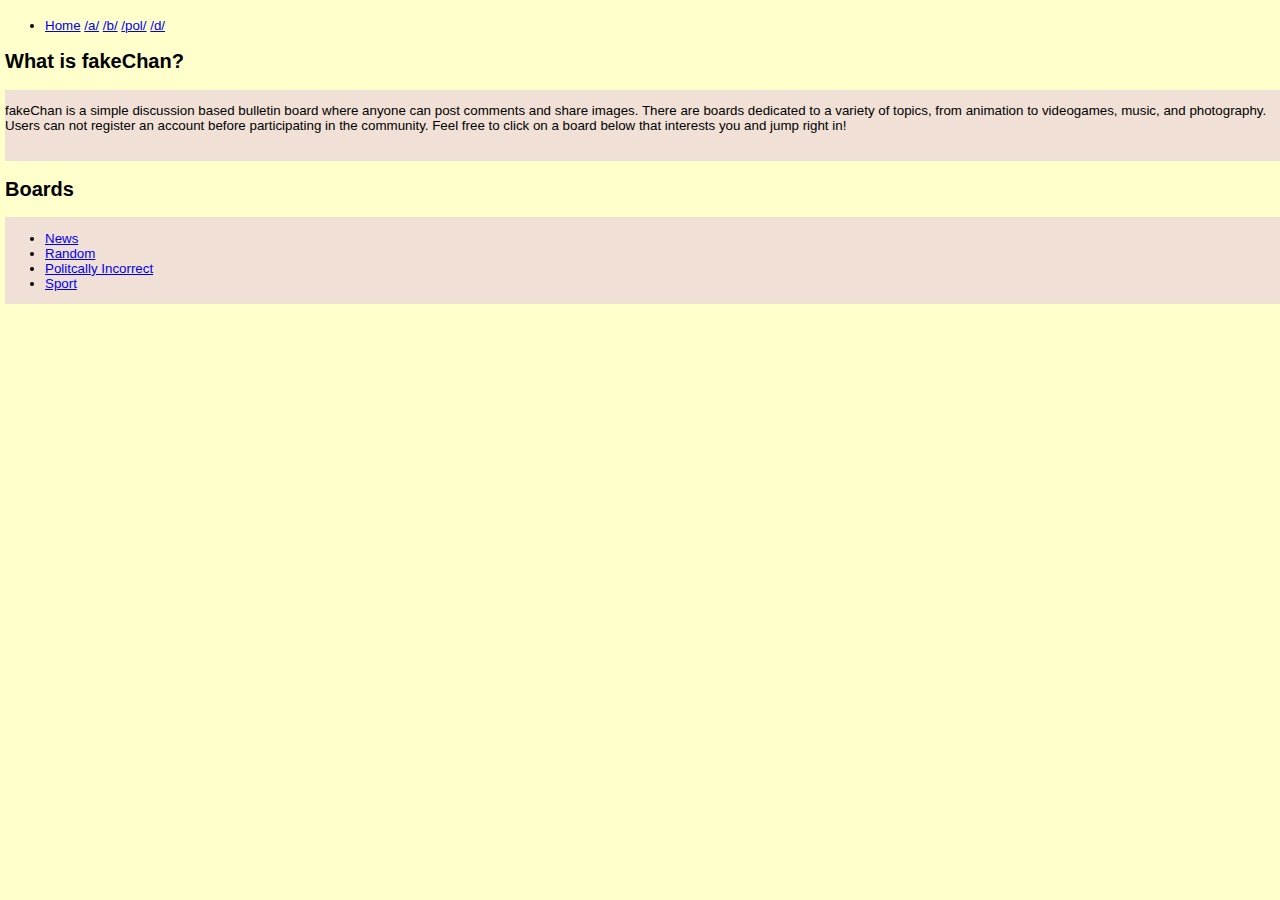
<file: index.html>
<!DOCTYPE HTML>
<html>
<head>
	<meta http-equiv ="Content-Type" content="text/html; charser=UTF8"/>
	<link rel="stylesheet" type="text/css" href="style.css">
	<title> Fakechan </title>
</head>

<body>
<body bgcolor="#ffffcc"></body>
<nav class="navigation-bar">
	<div id="navigation-container">
		
		<ul>
	<li>
		<a href="index.html">Home</a>
		<a href="page1.html">/a/</a>
	    <a href="page2.html">/b/</a>
	    <a href="page3.html">/pol/</a>
	    <a href="page4.html">/d/</a>
	</li>
  </ul>
 </div>
</nav>

<div class="box-outer" id="announce">
<div class="box-inner">
<div class="boxbar">
<h2>What is fakeChan?</h2>
<a data-cmd="x-wot" href="#" class="closebutton"></a>
</div>
<div class="boxcontent">
<div id="wot"><p>fakeChan is a simple discussion based bulletin board where anyone can post comments and share images. There are boards dedicated to a variety of topics, from  animation to videogames, music, and photography. Users can not register an account before participating in the community. Feel free to click on a board below that interests you and jump right in!
	
</p><br>

</div>
</div>
<div class="box-outer top-box" id="boards">
<div class="box-inner">
<div class="boxbar">

<h2>Boards</h2>
</div>
<div class="boxcontent2">
<div class="column">
<ul>
<li><a href="page1.html" class="boardlink">News</a></li>
<li><a href="page2.html" class="boardlink">Random</a></li>
<li><a href="page3.html" class="boardlink">Politcally Incorrect</a></li>
<li><a href="page4.html" class="boardlink">Sport</a></li>
</ul>


</div>
</div>
</div>
</body>
</html>
</file>
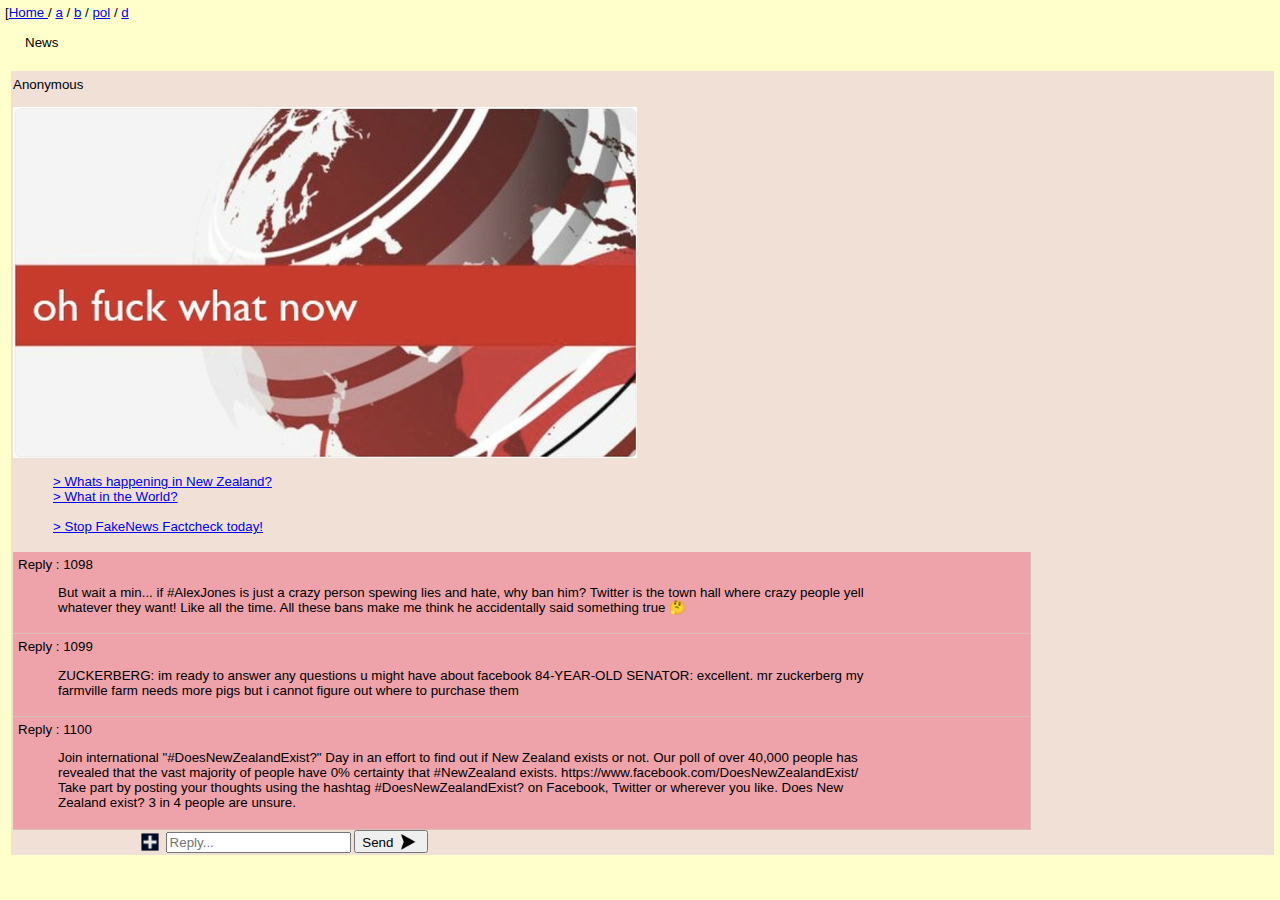
<file: page1.html>
<!DOCTYPE HTML>
<html>
<head>
	<meta http-equiv ="Content-Type" content="text/html; charser=UTF8"/>
	<link rel="stylesheet" type="text/css" href="style.css">
<script src="https://ajax.googleapis.com/ajax/libs/jquery/3.3.1/jquery.min.js"></script>
<script src="script.js"></script>
	<title> Fakechan </title>
</head>

<body>
<body bgcolor="#ffffcc"></body>

<!--nav bar1-->
<div id="boardNavDesktop" class="desktop"><span class="boardList">[<a href="index.html" title="Home">Home </a> / <a href="page1.html" title="Anime &amp; Manga">a</a> / <a href="page2.html" title="Random">b</a> / <a href="page3.html" title="Anime/Cute">pol</a> / <a href="page4.html" title="Hentai/Alternative">d</a>  </span></div>
<br>

<div class="boardTitle">News</div>
<br>

<div class ="Thread" id="random">
	<div id = "random" class="post op">
		<span class ="subject"></span>
		<span class = "name">Anonymous</span>
    <br>
    <br>
    <span>
			<a class="fileThumb" href="img/news.jpg" target="_blank"><img src="img/news.jpg" alt="12 KB" data-md5="MCD3zZfEv2s9ceqiOaI38g==" ></a>
      </span>

<blockquote class ="postMessage1" id="random"> <a href="https://www.nzherald.co.nz/" target="blank" > > Whats happening in New Zealand? </a>
      <br>
      <a href="https://www.reddit.com/r/news/" target="blank" > > What in the World?</a>
      <br>
      <br>
      <a href="https://www.infowars.com/" target="blank" > > Stop FakeNews Factcheck today!</a>
    </blockquote>
</div>

<div class="postContainer replyContainer" id="random">
	<div id ="replies" class ="post-reply">
    <div class="num"> Reply : 1098 </div>
<blockquote class="postMessage" id="random">
	But wait a min... if #AlexJones is just a crazy person spewing lies and hate, why ban him?  Twitter is the town hall where crazy people yell whatever they want! Like all the time. 

All these bans make me think he accidentally said something true 🤔
</blockquote>
<br>
</div>
<div id ="replies" class ="post-reply">
   <div class="num"> Reply : 1099 </div>
<blockquote class="postMessage" id="random">
 ZUCKERBERG: im ready to answer any questions u might have about facebook

84-YEAR-OLD SENATOR: excellent. mr zuckerberg my farmville farm needs more pigs but i cannot figure out where to purchase them
</blockquote>
<br>
</div>
<div id ="replies" class ="post-reply">
   <div class="num"> Reply : 1100 </div>
<blockquote class="postMessage" id="random">
  Join international "#DoesNewZealandExist?" Day in an effort to find out if New Zealand exists or not. 

Our poll of over 40,000 people has revealed that the vast majority of people have 0% certainty that #NewZealand exists.

https://www.facebook.com/DoesNewZealandExist/ 

Take part by posting your thoughts using the hashtag #DoesNewZealandExist? on Facebook, Twitter or wherever you like.

Does New Zealand exist? 

3 in 4 people are unsure. 
</blockquote>
<br>
</div>
 

  </div>
  <div class = "inputBox">
  <img class ="extButton expbtn" title="Expand" alt="+" data-cmd="expand" src="img/button.png">
  <input type="text" name="msgField" class="message-field" placeholder="Reply...">
 <button class="send-button">Send
  <img class="send-message send sndmsg" title="Send" data-cmd="Send Message" src="img/arrow.png">
</button>

</div>



</body>
</file>
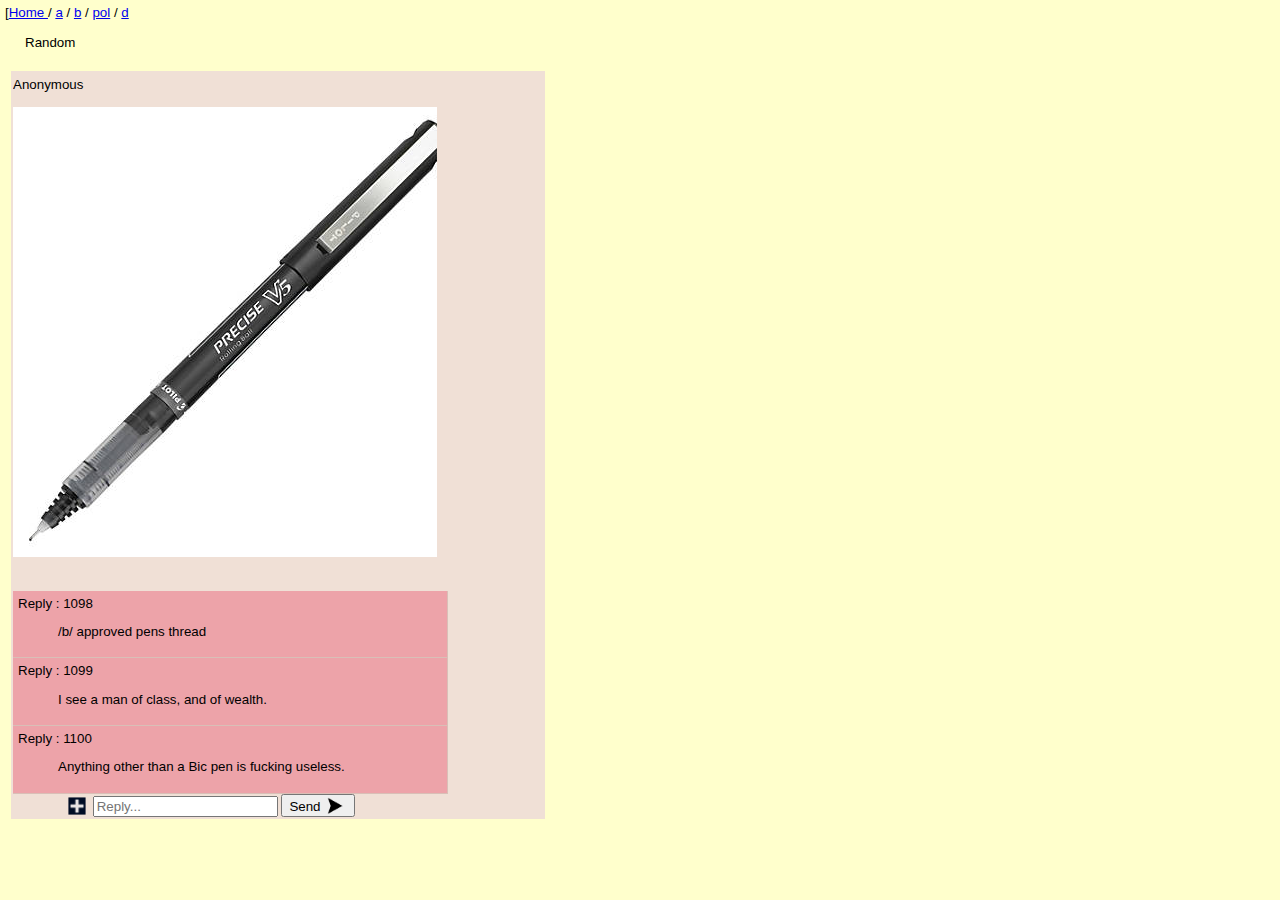
<file: page2.html>
<!DOCTYPE HTML>
<html>
<head>
	<meta http-equiv ="Content-Type" content="text/html; charser=UTF8"/>
	<link rel="stylesheet" type="text/css" href="style.css">
	<script src="https://ajax.googleapis.com/ajax/libs/jquery/3.3.1/jquery.min.js"></script>
<script src="script.js"></script>
	<title> Fakechan </title>
</head>

<body>
<body bgcolor="#ffffcc"></body>

<!--nav bar1-->
<div id="boardNavDesktop" class="desktop"><span class="boardList">[<a href="index.html" title="Home">Home </a> / <a href="page1.html" title="Anime &amp; Manga">a</a> / <a href="page2.html" title="Random">b</a> / <a href="page3.html" title="Anime/Cute">pol</a> / <a href="page4.html" title="Hentai/Alternative">d</a>  </span></div>
<br>
<div class="boardTitle">Random</div>

<br>

<div class ="Thread" id="random">
	<div id = "random" class="post op">
		<span class ="subject"></span>
		<span class = "name">Anonymous</span>
    <br>
    <br>
    <span>
			<a class="fileThumb" href="img/pen.jpg" target="_blank"><img src="img/pen.jpg" alt="12 KB" data-md5="MCD3zZfEv2s9ceqiOaI38g==" ></a>
      </span>

<blockquote class ="postMessage1" id="random"> 
</blockquote>
</div>

<div class="postContainer replyContainer" id="random">
	<div id ="replies" class ="post-reply">
    <div class="num"> Reply : 1098 </div>
<blockquote class="postMessage" id="random">
/b/ approved pens thread
</blockquote>
<br>
</div>
<div id ="replies" class ="post-reply">
   <div class="num"> Reply : 1099 </div>
<blockquote class="postMessage" id="random">
 I see a man of class, and of wealth.
</blockquote>
<br>
</div>
<div id ="replies" class ="post-reply">
   <div class="num"> Reply : 1100 </div>
<blockquote class="postMessage" id="random">
Anything other than a Bic pen is fucking useless.
</blockquote>
<br>
</div>
 

  </div>
  <div class = "inputBox">
  <img class ="extButton expbtn" title="Expand" alt="+" data-cmd="expand" src="img/button.png">
  <input type="text" name="msgField" class="message-field" placeholder="Reply...">
 <button class="send-button">Send
  <img class="send-message send sndmsg" title="Send" data-cmd="Send Message" src="img/arrow.png">
</button>

</div>

</div>
</body>
</file>
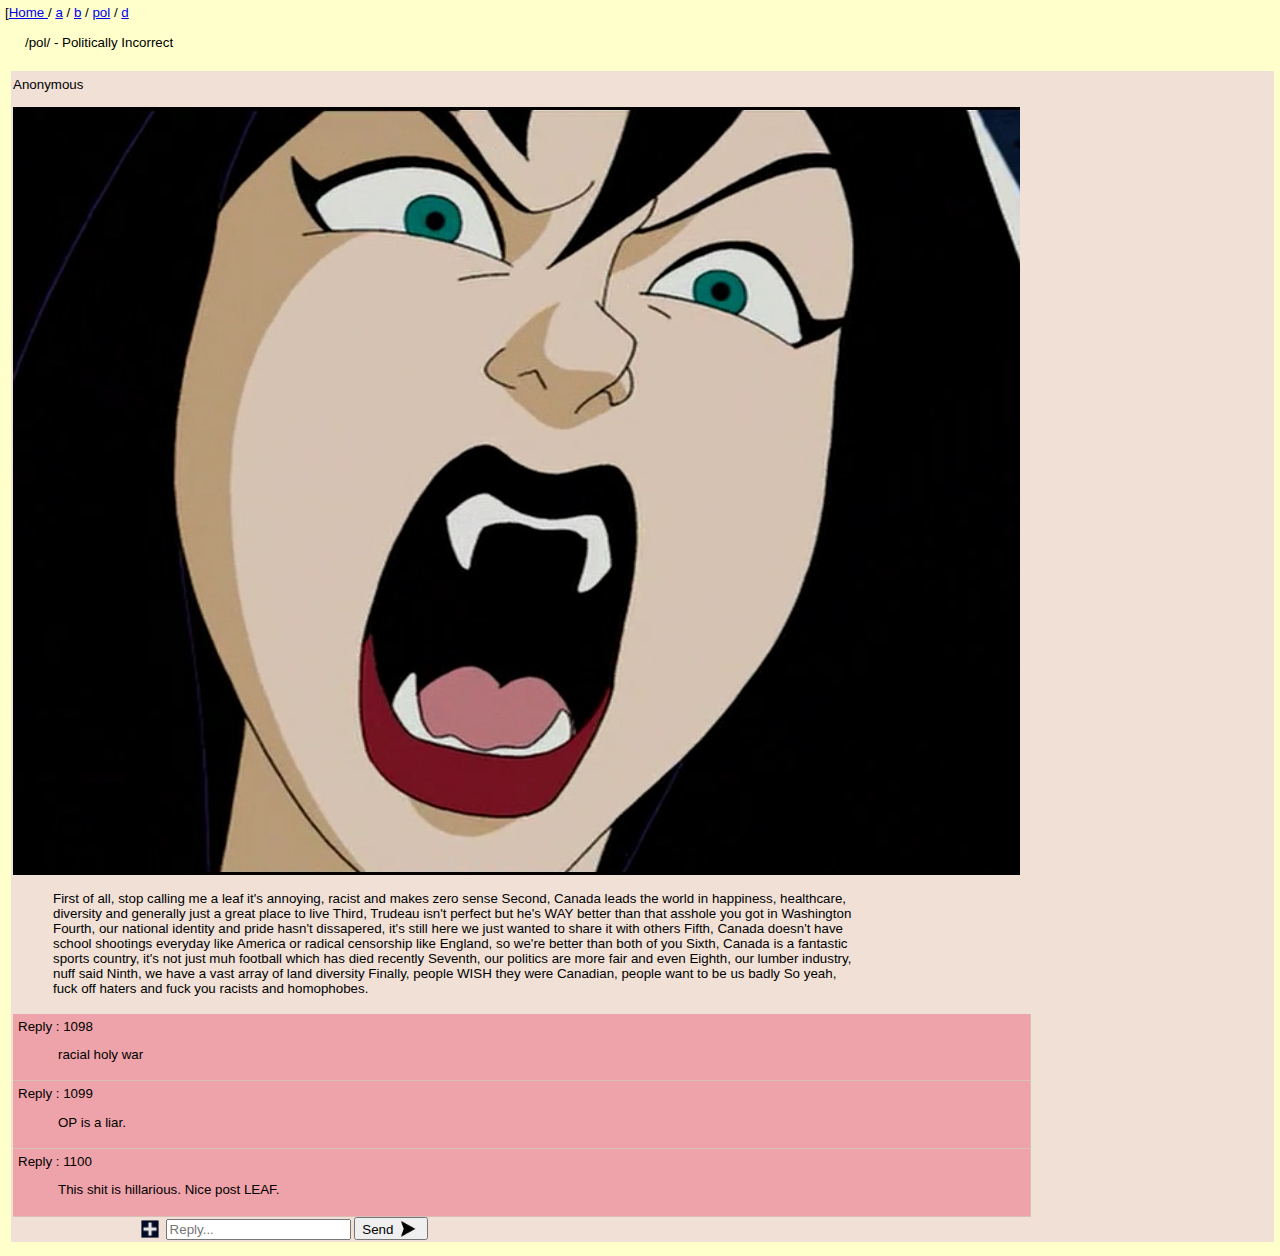
<file: page3.html>
<!DOCTYPE HTML>
<html>
<head>
	<meta http-equiv ="Content-Type" content="text/html; charser=UTF8"/>
	<link rel="stylesheet" type="text/css" href="style.css">
	<script src="https://ajax.googleapis.com/ajax/libs/jquery/3.3.1/jquery.min.js"></script>
<script src="script.js"></script>
	<title> Fakechan </title>
</head>

<body>
<body bgcolor="#ffffcc"></body>

<!--nav bar1-->
<div id="boardNavDesktop" class="desktop"><span class="boardList">[<a href="index.html" title="Home">Home </a> / <a href="page1.html" title="Anime &amp; Manga">a</a> / <a href="page2.html" title="Random">b</a> / <a href="page3.html" title="Anime/Cute">pol</a> / <a href="page4.html" title="Hentai/Alternative">d</a>  </span></div>
<br>
<div class="boardTitle">/pol/ - Politically Incorrect</div>

<br>

<div class ="Thread" id="random">
	<div id = "random" class="post op">
		<span class ="subject"></span>
		<span class = "name">Anonymous</span>
    <br>
    <br>
    <span>
			<a class="fileThumb" href="img/pol.jpg" target="_blank"><img src="img/pol.jpg" alt="12 KB" data-md5="MCD3zZfEv2s9ceqiOaI38g==" ></a>
      </span>

<blockquote class ="postMessage1" id="random"> 
First of all, stop calling me a leaf it's annoying, racist and makes zero sense
Second, Canada leads the world in happiness, healthcare, diversity and generally just a great place to live
Third, Trudeau isn't perfect but he's WAY better than that asshole you got in Washington
Fourth, our national identity and pride hasn't dissapered, it's still here we just wanted to share it with others
Fifth, Canada doesn't have school shootings everyday like America or radical censorship like England, so we're better than both of you
Sixth, Canada is a fantastic sports country, it's not just muh football which has died recently
Seventh, our politics are more fair and even
Eighth, our lumber industry, nuff said
Ninth, we have a vast array of land diversity
Finally, people WISH they were Canadian, people want to be us badly

So yeah, fuck off haters and fuck you racists and homophobes. 
    </blockquote>
</div>

<div class="postContainer replyContainer" id="random">
	<div id ="replies" class ="post-reply">
    <div class="num"> Reply : 1098 </div>
<blockquote class="postMessage" id="random">
racial holy war
</blockquote>
<br>
</div>
<div id ="replies" class ="post-reply">
   <div class="num"> Reply : 1099 </div>
<blockquote class="postMessage" id="random">
OP is a liar.
</blockquote>
<br>
</div>
<div id ="replies" class ="post-reply">
   <div class="num"> Reply : 1100 </div>
<blockquote class="postMessage" id="random">
This shit is hillarious. Nice post LEAF.
</blockquote>
<br>
</div>
 

  </div>
   <div class = "inputBox">
  <img class ="extButton expbtn" title="Expand" alt="+" data-cmd="expand" src="img/button.png">
  <input type="text" name="msgField" class="message-field" placeholder="Reply...">
 <button class="send-button">Send
  <img class="send-message send sndmsg" title="Send" data-cmd="Send Message" src="img/arrow.png">
</button>

</div>
</body>
</file>
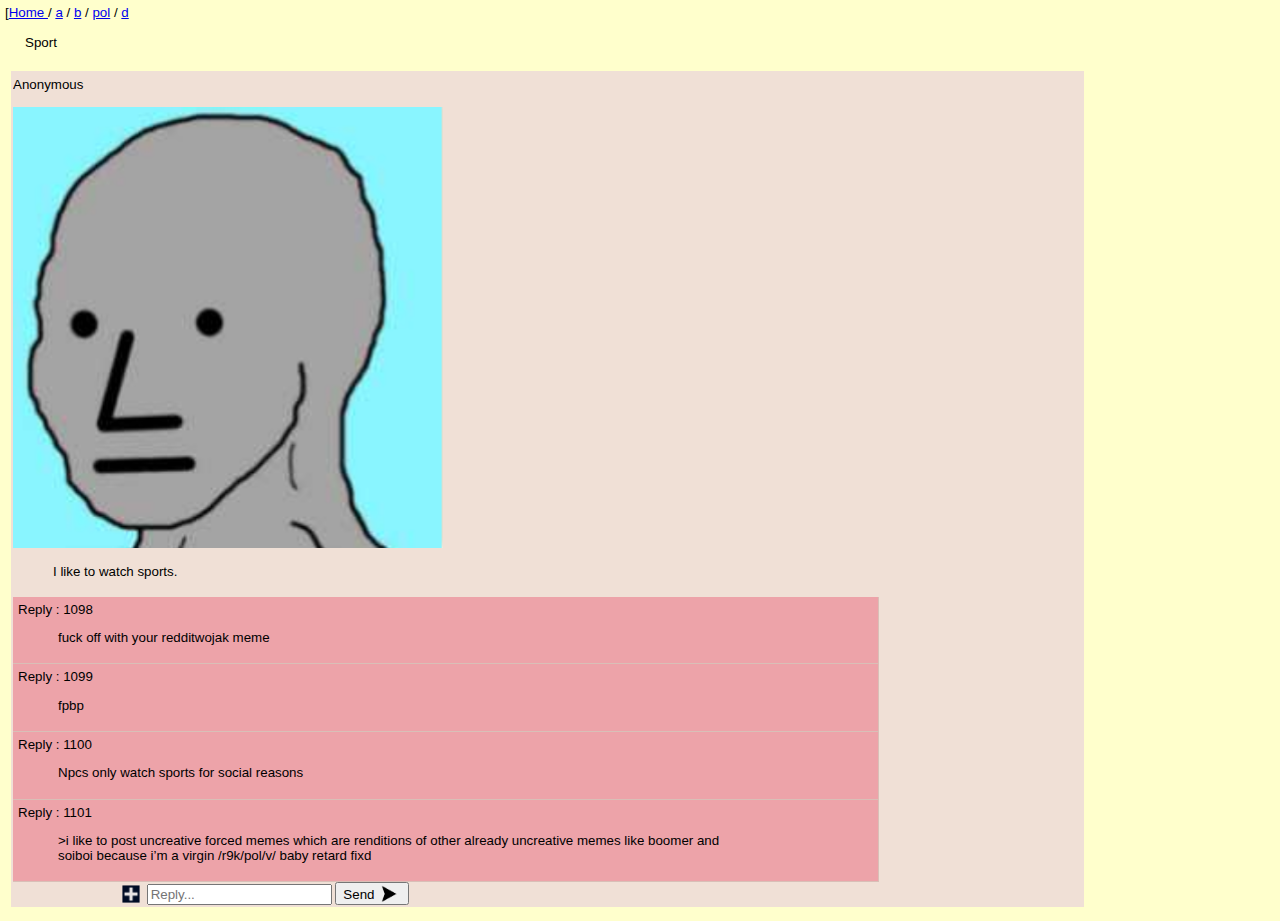
<file: page4.html>
<!DOCTYPE HTML>
<html>
<head>
	<meta http-equiv ="Content-Type" content="text/html; charser=UTF8"/>
	<link rel="stylesheet" type="text/css" href="style.css">
	<script src="https://ajax.googleapis.com/ajax/libs/jquery/3.3.1/jquery.min.js"></script>
<script src="script.js"></script>
	<title> Fakechan </title>
</head>

<body>
<body bgcolor="#ffffcc"></body>

<!--nav bar1-->
<div id="boardNavDesktop" class="desktop"><span class="boardList">[<a href="index.html" title="Home">Home </a> / <a href="page1.html" title="Anime &amp; Manga">a</a> / <a href="page2.html" title="Random">b</a> / <a href="page3.html" title="Anime/Cute">pol</a> / <a href="page4.html" title="Hentai/Alternative">d</a>  </span></div>
<br>
<div class="boardTitle">Sport</div>

<br>

<div class ="Thread" id="random">
	<div id = "random" class="post op">
		<span class ="subject"></span>
		<span class = "name">Anonymous</span>
    <br>
    <br>
    <span>
			<a class="fileThumb" href="img/sport.png" target="_blank"><img src="img/sport.png" alt="12 KB" data-md5="MCD3zZfEv2s9ceqiOaI38g==" ></a>
      </span>

<blockquote class ="postMessage1" id="random">
I like to watch sports.  
</blockquote>
</div>

<div class="postContainer replyContainer" id="random">
	<div id ="replies" class ="post-reply">
    <div class="num"> Reply : 1098 </div>
<blockquote class="postMessage" id="random">
fuck off with your redditwojak meme
</blockquote>
<br>
</div>
<div id ="replies" class ="post-reply">
   <div class="num"> Reply : 1099 </div>
<blockquote class="postMessage" id="random">
fpbp
</blockquote>
<br>
</div>
<div id ="replies" class ="post-reply">
   <div class="num"> Reply : 1100 </div>
<blockquote class="postMessage" id="random">
 Npcs only watch sports for social reasons
</blockquote>
<br>
</div>
<div id ="replies" class ="post-reply">
   <div class="num"> Reply : 1101 </div>
<blockquote class="postMessage" id="random">
 >i like to post uncreative forced memes which are renditions of other already uncreative memes like boomer and soiboi because i’m a virgin /r9k/pol/v/ baby retard
fixd
</blockquote>
<br>
</div>
 

  </div>
  <div class = "inputBox">
  <img class ="extButton expbtn" title="Expand" alt="+" data-cmd="expand" src="img/button.png">
  <input type="text" name="msgField" class="message-field" placeholder="Reply...">
 <button class="send-button">Send
  <img class="send-message send sndmsg" title="Send" data-cmd="Send Message" src="img/arrow.png">
</button>

</div>
</body>
</file>
<file: style.css>
body {

color: #maroon;
font-family: Verdana, Geneva, sans-serif;
font-size: 10pt;
margin-left: 0;
margin-right: 0;
margin-top: 5px;
padding-left: 5px;
padding-right: 5px
background-color:#E8E4E4;
float: left;
}

div.thread>div:nth-of-type(2)>div.reply {
    width: 80%;
    margin-top: 2px!important;
}

div.post-reply {
    margin-left: none;
    background-color: #eda3a9;
    border: 1px solid #d9bfb7;
    border-left: none;
    border-top: none;
    display: table;
    padding: 5px;
    width: 80%
}
div.post {
    width: 80%;
    margin: 4px 0;
    overflow: hidden;
}
.expbtn {
    margin-right: 3px;
    margin-left: 2px;
}
.extButton {
    cursor: pointer;
    margin-bottom: -4px;
}
.extButton, img.pointer {
    width: 18px;
    height: 18px;
}
img {
    border: none;
}
span.summary {
    color: #707070;
    margin-top: 10px;
}
a.fileThumb{
	height: 125px; 
    width: 250px;
}
div.Thread{
    margin-left: 10%;
    background-color: #f0e0d6;
    margin: 6px;
    border: 1px solid: #d9bfb7;
    border-left: none;
    border-top: none;
    display: table;
    padding: 2px;
}
span.name{
    float: left;

}
blockquote{
    width: 80%;
    margin: none;
    float: left;
}
.sndmsg {
    margin-right: 3px;
    margin-left: 2px;
}
.send {
    cursor: pointer;
    margin-bottom: -4px;
}
.send, img.pointer {
    width: 18px;
    height: 18px;
}

div.inputBox{
    margin-left: 10%;
}
div.boxcontent{
    display: table;
    background-color: #f0e0d6;
}
div.boxcontent2{
    display: table;
    width: 100%;
    background-color: #f0e0d6;
}

div.boardTitle{
    margin-left: 20px;
    color: black;
    font-size: 50; 
}
</file>
